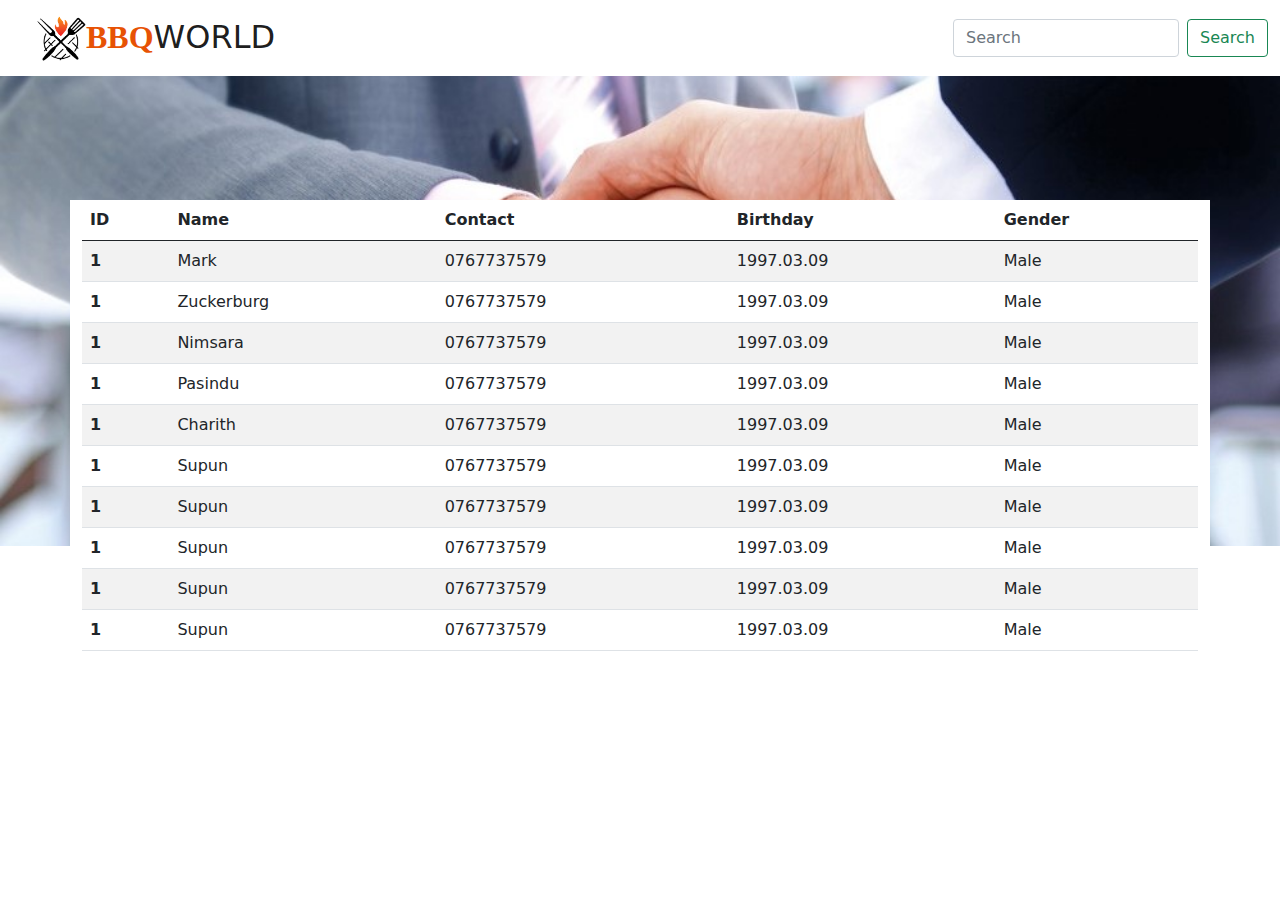
<file: Bootstrap-POS-Web-Application v1.0.0/customer.html>
<!DOCTYPE html>
<html lang="en">
<head>
    <meta charset="UTF-8">
    <title>BBQ & Grilling | Customers</title>
    <link href="asserts/img/logo.png" rel="icon">
    <link href="asserts/css/bootstrap.css" rel="stylesheet">
    <link href="asserts/stylesheet/Styles.css" rel="stylesheet">
</head>
<body>
<nav class="navbar navbar-expand-lg  navbar-light bg-white">
    <div class="container-fluid ">
        <a class="navbar-brand d-flex ms-lg-4" href="index.html"><img alt="" class="d-none d-lg-block "
                                                                      src="asserts/img/logo.png"><span>BBQ</span> WORLD</a>
        <form class="d-flex  ">
            <input aria-label="Search" class="form-control me-2" placeholder="Search" type="search">
            <button class="btn btn-outline-success" type="submit">Search</button>
        </form>
    </div>
</nav>

<!--image-->
<img alt="" class="img-fluid w-100 " src="asserts/img/cleints.jpeg">
<div class="container-sm position-absolute" id="customerTable">
    <table class="table table-hover table-striped" >
        <thead>
        <tr>
            <th scope="col">ID</th>
            <th scope="col">Name</th>
            <th scope="col">Contact</th>
            <th scope="col">Birthday</th>
            <th scope="col">Gender</th>

        </tr>
        </thead>
        <tbody>
        <tr>
            <th scope="row">1</th>
            <td>Mark</td>
            <td>0767737579</td>
            <td>1997.03.09</td>
            <td>Male</td>
        </tr>
        <tr>
            <th scope="row">1</th>
            <td>Zuckerburg</td>
            <td>0767737579</td>
            <td>1997.03.09</td>
            <td>Male</td>
        </tr>
        <tr>
            <th scope="row">1</th>
            <td>Nimsara</td>
            <td>0767737579</td>
            <td>1997.03.09</td>
            <td>Male</td>
        </tr>
        <tr>
            <th scope="row">1</th>
            <td>Pasindu</td>
            <td>0767737579</td>
            <td>1997.03.09</td>
            <td>Male</td>
        </tr>
        <tr>
            <th scope="row">1</th>
            <td>Charith</td>
            <td>0767737579</td>
            <td>1997.03.09</td>
            <td>Male</td>
        </tr>
        <tr>
            <th scope="row">1</th>
            <td>Supun</td>
            <td>0767737579</td>
            <td>1997.03.09</td>
            <td>Male</td>
        </tr>
        <tr>
            <th scope="row">1</th>
            <td>Supun</td>
            <td>0767737579</td>
            <td>1997.03.09</td>
            <td>Male</td>
        </tr>
        <tr>
            <th scope="row">1</th>
            <td>Supun</td>
            <td>0767737579</td>
            <td>1997.03.09</td>
            <td>Male</td>
        </tr>
        <tr>
            <th scope="row">1</th>
            <td>Supun</td>
            <td>0767737579</td>
            <td>1997.03.09</td>
            <td>Male</td>
        </tr>
        <tr>
            <th scope="row">1</th>
            <td>Supun</td>
            <td>0767737579</td>
            <td>1997.03.09</td>
            <td>Male</td>
        </tr>
        </tbody>
    </table>

</div>
<script src="asserts/js/bootstrap.js"></script>
</body>
</html>
</file>
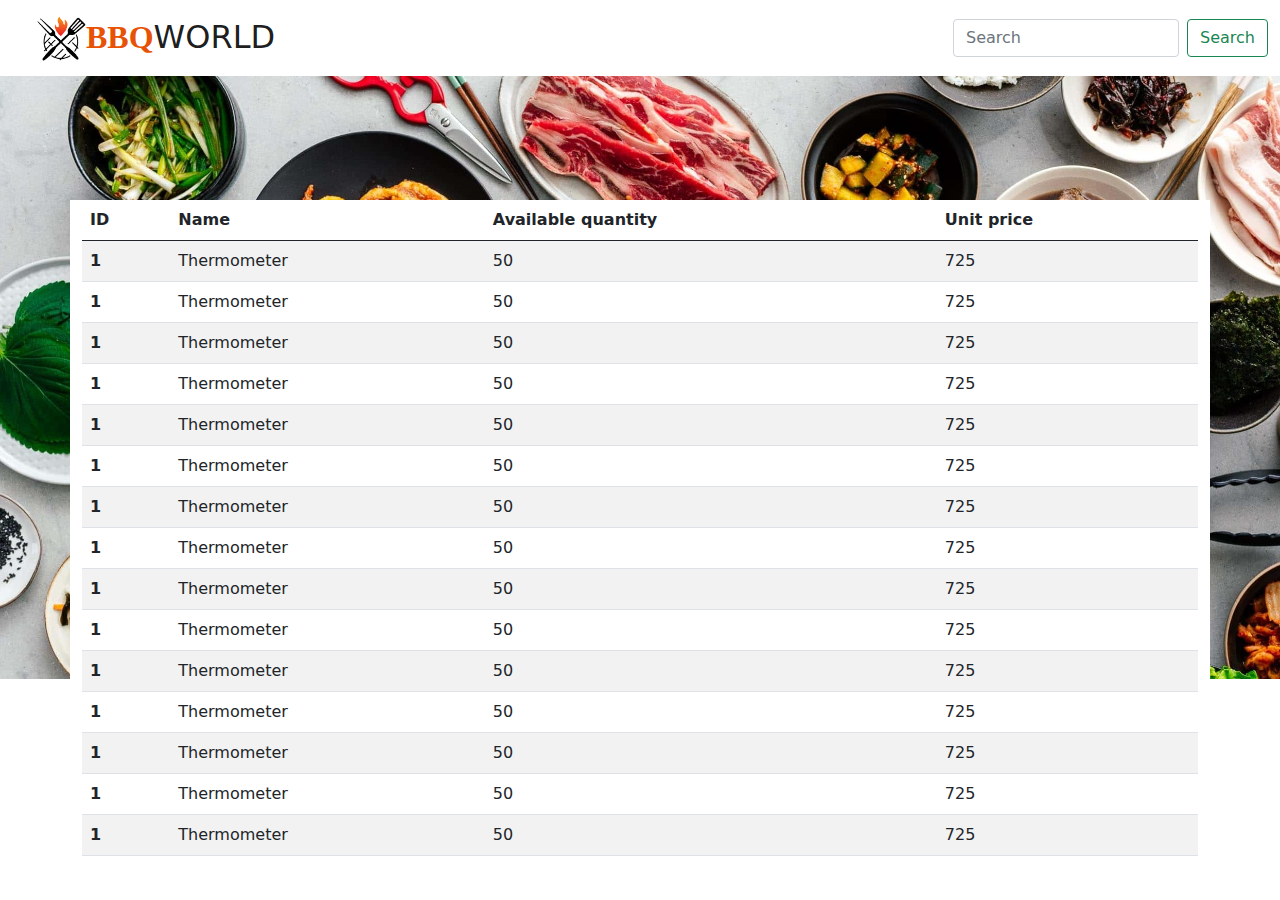
<file: Bootstrap-POS-Web-Application v1.0.0/item.html>
<!DOCTYPE html>
<html lang="en">
<head>
    <meta charset="UTF-8">
    <title>BBQ & Grilling | Items</title>
    <link href="asserts/img/logo.png" rel="icon">
    <link href="asserts/css/bootstrap.css" rel="stylesheet">
    <link href="asserts/stylesheet/Styles.css" rel="stylesheet">
</head>
<body>


<!--navigation bar-->
<nav class="navbar navbar-expand-lg  navbar-light bg-white">
    <div class="container-fluid ">
        <a class="navbar-brand d-flex ms-lg-4" href="index.html"><img alt="" class="d-none d-lg-block "
                                                                      src="asserts/img/logo.png"><span>BBQ</span> WORLD</a>
        <form class="d-flex  ">
            <input aria-label="Search" class="form-control me-2" placeholder="Search" type="search">
            <button class="btn btn-outline-success" type="submit">Search</button>
        </form>
    </div>
</nav>
<!--image-->
<img alt="" class="img-fluid w-100 " src="asserts/img/itempage1.jpg">

<div class="container-sm position-absolute" id="itemTable">
    <table class="table table-hover table-striped">
        <thead>
        <tr>
            <th scope="col">ID</th>
            <th scope="col">Name</th>
            <th scope="col">Available quantity</th>
            <th scope="col">Unit price</th>


        </tr>
        </thead>
        <tbody>
        <tr>
            <th scope="row">1</th>
            <td>Thermometer</td>
            <td>50</td>
            <td>725</td>
        </tr>
        <tr>
            <th scope="row">1</th>
            <td>Thermometer</td>
            <td>50</td>
            <td>725</td>
        </tr>
        <tr>
            <th scope="row">1</th>
            <td>Thermometer</td>
            <td>50</td>
            <td>725</td>
        </tr>
        <tr>
            <th scope="row">1</th>
            <td>Thermometer</td>
            <td>50</td>
            <td>725</td>
        </tr>
        <tr>
            <th scope="row">1</th>
            <td>Thermometer</td>
            <td>50</td>
            <td>725</td>
        </tr>
        <tr>
            <th scope="row">1</th>
            <td>Thermometer</td>
            <td>50</td>
            <td>725</td>
        </tr>
        <tr>
            <th scope="row">1</th>
            <td>Thermometer</td>
            <td>50</td>
            <td>725</td>
        </tr>
        <tr>
            <th scope="row">1</th>
            <td>Thermometer</td>
            <td>50</td>
            <td>725</td>
        </tr>
        <tr>
            <th scope="row">1</th>
            <td>Thermometer</td>
            <td>50</td>
            <td>725</td>
        </tr>
        <tr>
            <th scope="row">1</th>
            <td>Thermometer</td>
            <td>50</td>
            <td>725</td>
        </tr>
        <tr>
            <th scope="row">1</th>
            <td>Thermometer</td>
            <td>50</td>
            <td>725</td>
        </tr>
        <tr>
            <th scope="row">1</th>
            <td>Thermometer</td>
            <td>50</td>
            <td>725</td>
        </tr>
        <tr>
            <th scope="row">1</th>
            <td>Thermometer</td>
            <td>50</td>
            <td>725</td>
        </tr>
        <tr>
            <th scope="row">1</th>
            <td>Thermometer</td>
            <td>50</td>
            <td>725</td>
        </tr>
        <tr>
            <th scope="row">1</th>
            <td>Thermometer</td>
            <td>50</td>
            <td>725</td>
        </tr>


        </tbody>
    </table>

</div>

<script src="asserts/js/bootstrap.js"></script>
</body>
</html>
</file>
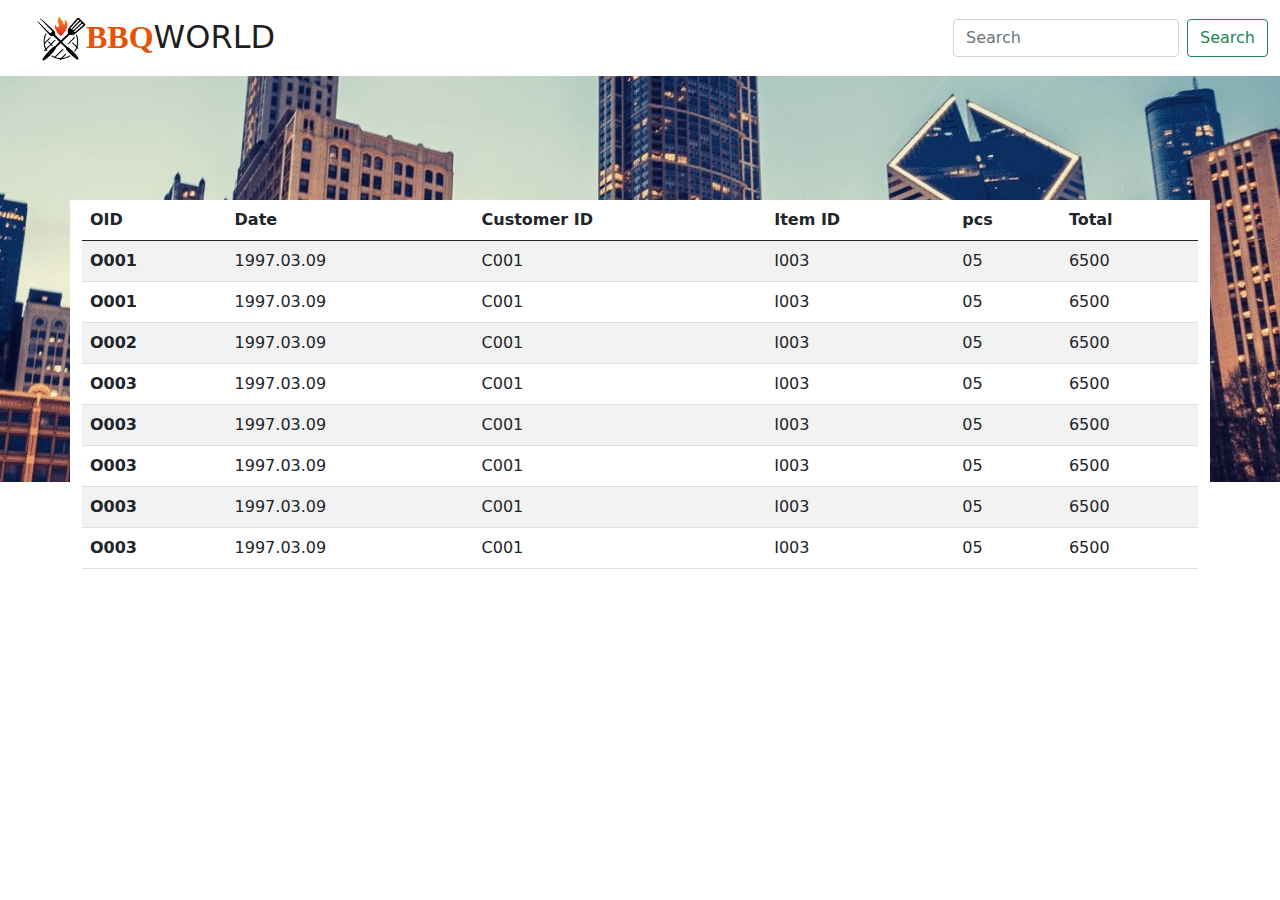
<file: Bootstrap-POS-Web-Application v1.0.0/order.html>
<!DOCTYPE html>
<html lang="en">
<head>
    <meta charset="UTF-8">
    <title>BBQ & Grilling | Order</title>
    <link href="asserts/img/logo.png" rel="icon">
    <link href="asserts/css/bootstrap.css" rel="stylesheet">
    <link href="asserts/stylesheet/Styles.css" rel="stylesheet">
</head>
<body>
<nav class="navbar navbar-expand-lg  navbar-light bg-white">
    <div class="container-fluid ">
        <a class="navbar-brand d-flex ms-lg-4" href="index.html"><img alt="" class="d-none d-lg-block "
                                                                      src="asserts/img/logo.png"><span>BBQ</span> WORLD</a>
        <form class="d-flex  ">
            <input aria-label="Search" class="form-control me-2" placeholder="Search" type="search">
            <button class="btn btn-outline-success" type="submit">Search</button>
        </form>
    </div>
</nav>


<!--image-->
<img alt="" class="img-fluid w-100 " src="asserts/img/Orderaaa.jpg">


<!--table-->
<div class="container-sm position-absolute" id="OrderTable">
    <table class="table table-hover table-striped" >
        <thead>
        <tr>
            <th scope="col">OID</th>
            <th scope="col">Date</th>
            <th scope="col">Customer ID</th>
            <th scope="col">Item ID</th>
            <th scope="col">pcs</th>
            <th scope="col">Total</th>
        </tr>
        </thead>
        <tbody>
        <tr>
            <th scope="row">O001</th>
            <td>1997.03.09</td>
            <td>C001</td>
            <td>I003</td>
            <td>05</td>
            <td>6500</td>
        </tr>
        <tr>
            <th scope="row">O001</th>
            <td>1997.03.09</td>
            <td>C001</td>
            <td>I003</td>
            <td>05</td>
            <td>6500</td>
        </tr>
        <tr>
            <th scope="row">O002</th>
            <td>1997.03.09</td>
            <td>C001</td>
            <td>I003</td>
            <td>05</td>
            <td>6500</td>
        </tr>
        <tr>
            <th scope="row">O003</th>
            <td>1997.03.09</td>
            <td>C001</td>
            <td>I003</td>
            <td>05</td>
            <td>6500</td>
        </tr>
        <tr>
            <th scope="row">O003</th>
            <td>1997.03.09</td>
            <td>C001</td>
            <td>I003</td>
            <td>05</td>
            <td>6500</td>
        </tr>
        <tr>
            <th scope="row">O003</th>
            <td>1997.03.09</td>
            <td>C001</td>
            <td>I003</td>
            <td>05</td>
            <td>6500</td>
        </tr>
        <tr>
            <th scope="row">O003</th>
            <td>1997.03.09</td>
            <td>C001</td>
            <td>I003</td>
            <td>05</td>
            <td>6500</td>
        </tr>
        <tr>
            <th scope="row">O003</th>
            <td>1997.03.09</td>
            <td>C001</td>
            <td>I003</td>
            <td>05</td>
            <td>6500</td>
        </tr>
        </tbody>
    </table>

</div>



<script src="asserts/js/bootstrap.js"></script>
</body>
</html>
</file>
<file: Bootstrap-POS-Web-Application v1.0.0/asserts/stylesheet/Styles.css>
.navbar-brand span {
    color: #E75204;
    font-family: cursive;
    font-weight: bold;
}


.nav-link active :hover {
    color: #ff9d00;

}



.navbar-brand img {
    width: 50px;
    height: 50px;


}

.navbar-brand {
    font-size: 2.0rem;
    /*color: #6bb403 !important;*/
}



.row {
    justify-content: space-between;
}

.btn-primary {
    background-color: #05a820;
    width: 100px;
}

.modal-title{
    font-family: Bahnschrift;
    font-size: 30px;
    font-weight: bold;
}

.card {
    box-shadow: 0 4px 8px 0 rgba(0, 0, 0, 0.2), 0 6px 20px 0 rgba(0, 0, 0, 0.19);
    transition: .3s ease;

}

.card-footer > button {
    /*position: absolute;*/
    left: 50%;
    bottom: -2%;
}

.card:hover {
    transform: scale(1.02);
    transition: .3s ease;

}
#pageFooter{
    background-color: #000000;

}
#itemTable, #customerTable,#OrderTable{
    position: absolute;
    background: white;
    top: 200px;
    left: 0;
    right: 0;
}
/*#customerTable{*/
/*    position: absolute;*/
/*    background: white;*/
/*    top: 300px;*/
/*    left: 0;*/
/*    right: 0;*/
/*}*/
</file>
